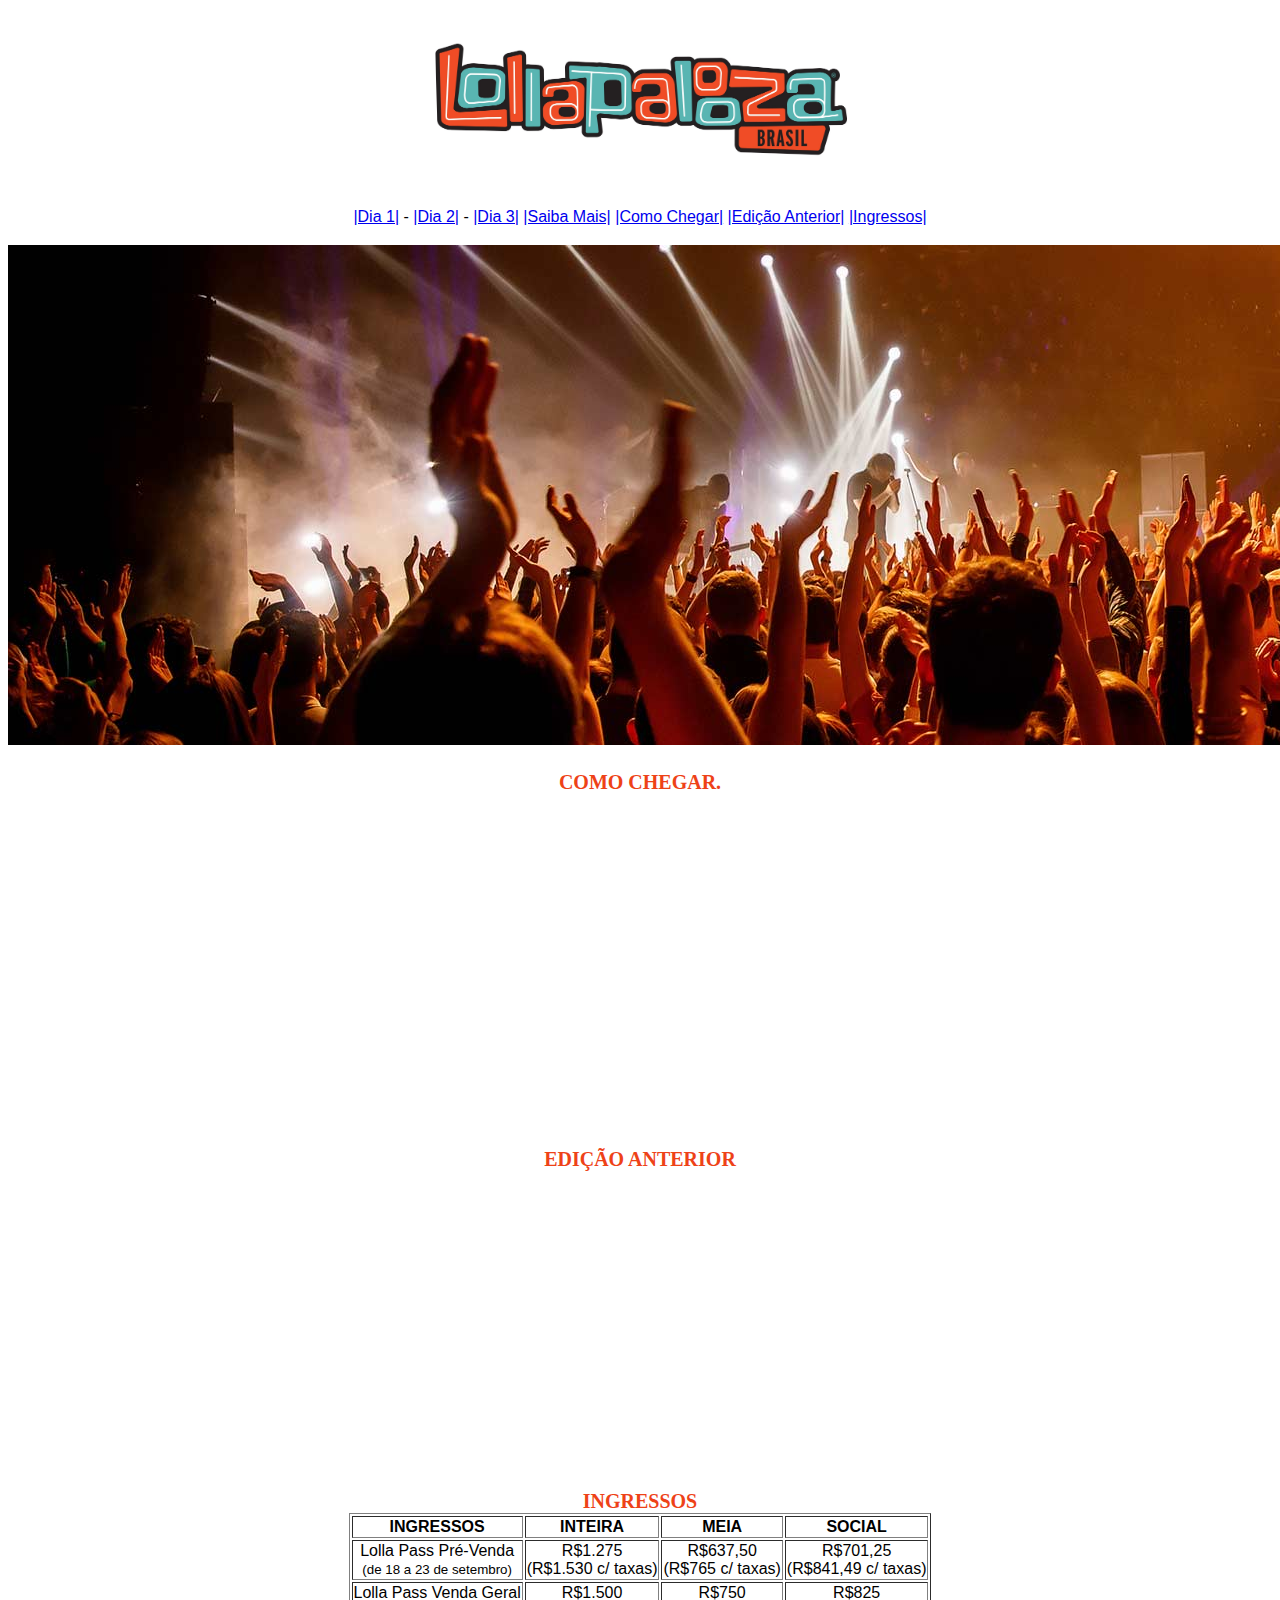
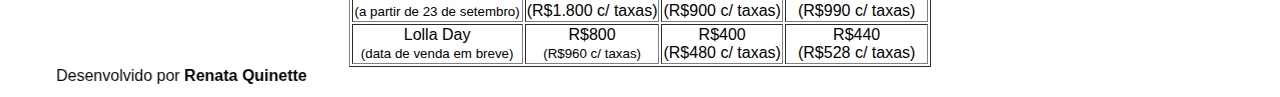
<file: index.html>
<!DOCTYPE html>
<html lang="pt-br">

<head>
    <meta charset="UTF-8">
    <meta name="viewport" content="width=device-width, initial-scale=1.0">
    <title>lollapalooza</title>
    <link rel="stylesheet" href="estilo.css">
</head>

<body>
    <header class="img">
        <h1> <img src="Lollapaloza-logo.jpg" ; width="450" alt="logo"> </h1>
    </header>
    <nav class="img">
        <a href="dia1.html" class="item-menu">|Dia 1|</a> -
        <a href="dia2.html" class="item-menu">|Dia 2|</a> -
        <a href="dia3.html" class="item-menu">|Dia 3|</a>
        <a href="https://www.google.com/search?q=lollapalooza+bandas+2024&rlz=1C1GCEA_enBR1103BR1103&oq=lo&gs_lcrp=EgZjaHJvbWUqDggAEEUYJxg7GIAEGIoFMg4IABBFGCcYOxiABBiKBTIGCAEQRRg7MgYIAhBFGDsyBggDEEUYQDIGCAQQRRg5MgYIBRBFGDwyBggGEEUYPDIGCAcQRRg80gEIMTExMWowajeoAgiwAgE&sourceid=chrome&ie=UTF-8"
            target="blank">|Saiba Mais|</a>
        <a href="#como-chegar">|Como Chegar|</a>
        <a href="#edicao-anterior">|Edição Anterior|</a>
        <a href="#ingressos">|Ingressos|</a>
    </nav>
    <header class="img">
        <main class="principal">
            <h2> <img src="show.jpg" alt="img"> </h2>
    </header>
    </main>
    <footer class="rodape"></footer>

    <h2 class="titulo" id="como-chegar">Como chegar.</h2>
    <iframe
        src="https://www.google.com/maps/embed?pb=!1m18!1m12!1m3!1d3653.194256112888!2d-46.701804924541165!3d-23.70475606687623!2m3!1f0!2f0!3f0!3m2!1i1024!2i768!4f13.1!3m3!1m2!1s0x94ce4fc83e9584af%3A0x2ffcdc07da2ca5c0!2sAut%C3%B3dromo%20Jos%C3%A9%20Carlos%20Pace!5e0!3m2!1spt-BR!2sbr!4v1711665194513!5m2!1spt-BR!2sbr"
        width="450" height="350" style="border:0;" allowfullscreen="" loading="lazy"
        referrerpolicy="no-referrer-when-downgrade"></iframe>
    <h2 class="titulo" id="edicao-anterior">Edição Anterior</h2>
    <iframe width="560" height="315" src="https://www.youtube.com/embed/XKe106WAyYg?si=nlZA50B9gXmurQ_F"
        title="YouTube video player" frameborder="0"
        allow="accelerometer; autoplay; clipboard-write; encrypted-media; gyroscope; picture-in-picture; web-share"
        referrerpolicy="strict-origin-when-cross-origin" allowfullscreen></iframe>
    <h2 class="titulo" id="ingressos">Ingressos</h2>
    <table align=center border="1">
        <tr>
            <th>INGRESSOS</th>
            <th>INTEIRA</th>
            <th>MEIA</th>
            <th>SOCIAL</th>
        </tr>
        <tr>
            <td>Lolla Pass Pré-Venda<br><small>(de 18 a 23 de setembro)</small></td>
            <td>R$1.275<br>(R$1.530 c/ taxas)</td>
            <td>R$637,50<br>(R$765 c/ taxas)</td>
            <td>R$701,25<br>(R$841,49 c/ taxas)</td>
        </tr>
        <tr>
            <td>Lolla Pass Venda Geral<br><small>(a partir de 23 de setembro)</small></td>
            <td>R$1.500<br>(R$1.800 c/ taxas)</td>
            <td>R$750<br>(R$900 c/ taxas)</td>
            <td>R$825<br>(R$990 c/ taxas)</td>
        </tr>
        <tr>
            <td>Lolla Day<br><small>(data de venda em breve)</small></td>
            <td>R$800<br><small>(R$960 c/ taxas)</small></td>
            <td>R$400<br>(R$480 c/ taxas)</td>
            <td>R$440<br>(R$528 c/ taxas)</td>
        </tr>

    </table>

    <marquee direction="right" behavior="alternate">
        Desenvolvido por <strong>Renata Quinette</strong>
    </marquee>
</body>

</html>
</file>
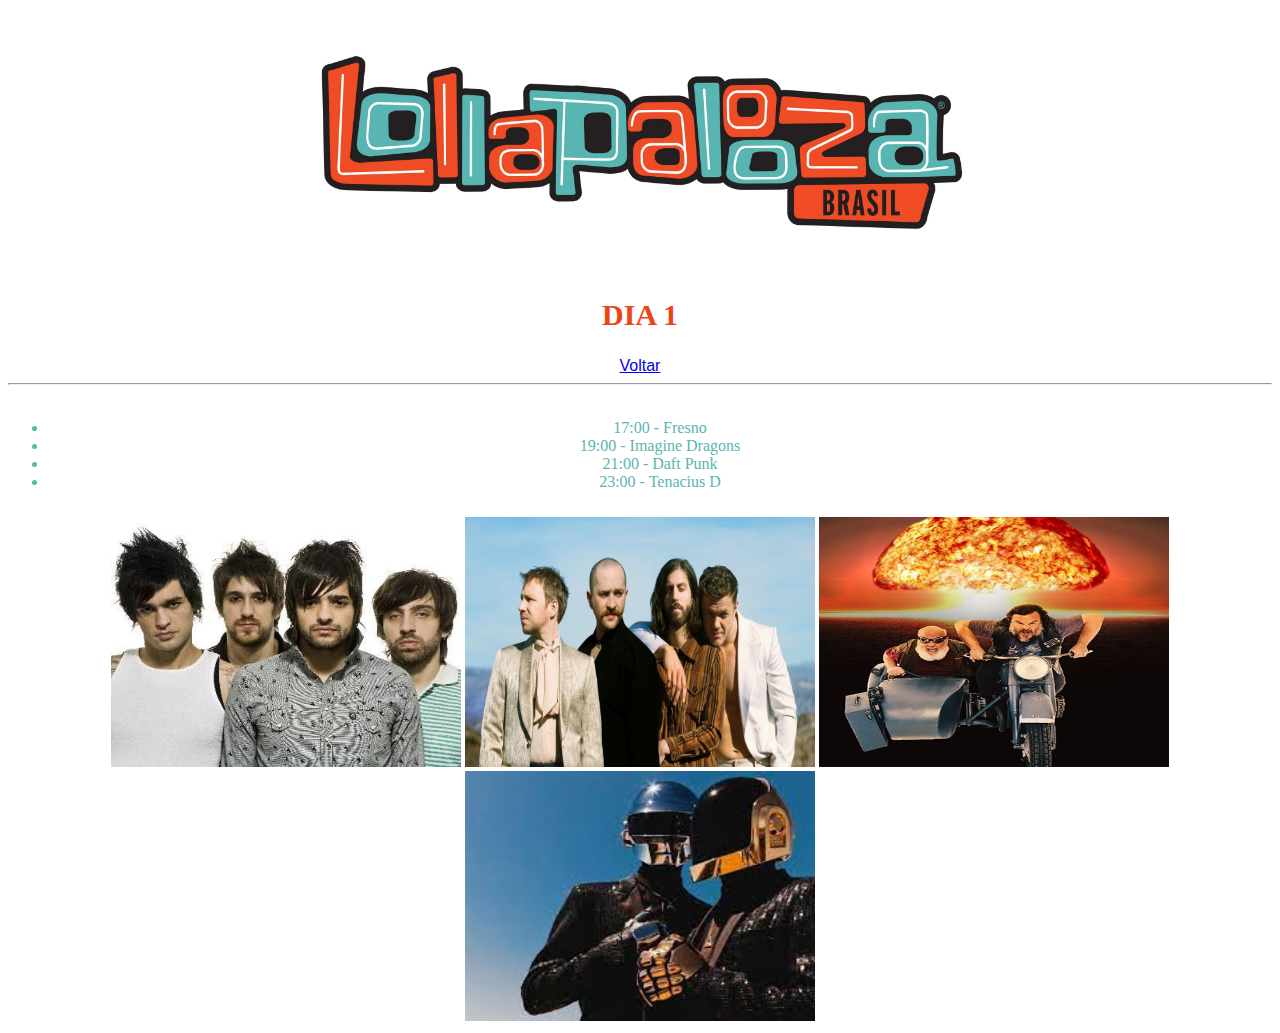
<file: dia1.html>
<!DOCTYPE html>
<html lang="pt-br">
<head>
    <meta charset="UTF-8">
    <meta name="viewport" content="width=device-width, initial-scale=1.0">
    <title>lollapalooza</title>
    <link rel="stylesheet" href="estilo.css">
</head>
<body>
    <header class="img">
        <h1> <img src="Lollapaloza-logo.jpg"; width="700" alt="logo"> </h1>
    </header>
    <header class="titulo">
    <h2> Dia 1 </h2>
</header>
    <nav class="img">
    <a href="index.html" class="item-menu">Voltar</a>
</nav>
<hr>
<header class="texto">
<p>
    <ul>  
        <li>17:00 - Fresno </li>
        <li>19:00 - Imagine Dragons </li>
        <li>21:00 - Daft Punk </li>
        <li>23:00 - Tenacius D</li>
    </ul>
   
</p>
</header>
<header class="img">
<main class="principal">
         <img src="fresno.jpg" alt="logo" height="250" width="350"> 
         <img src="imagine.jpg" alt="logo" height="250" width="350"> 
         <img src="tenacius.jpg" alt="logo" height="250" width="350"> 
         <img src="daft.jfif" alt="logo" height="250" width="350"> 
</header>    
</main>
    <footer class="radape"></footer>
</body>
</html>
</file>
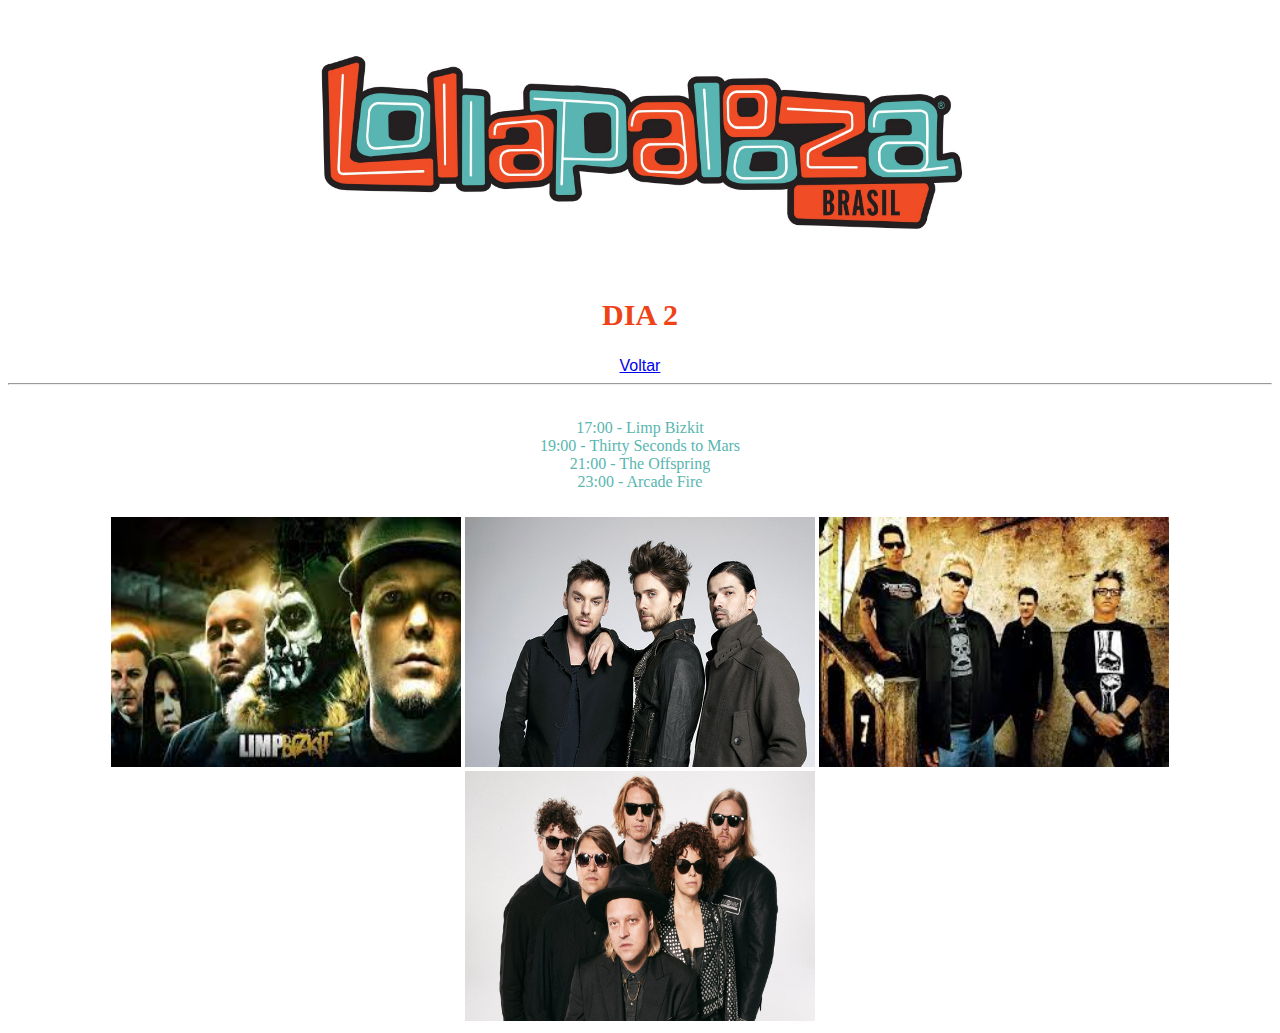
<file: dia2.html>
<!DOCTYPE html>
<html lang="pt-br">
<head>
    <meta charset="UTF-8">
    <meta name="viewport" content="width=device-width, initial-scale=1.0">
    <title>lollapalooza</title>
    <link rel="stylesheet" href="estilo.css">
</head>
<body>
    <header class="img">
        <h1> <img src="Lollapaloza-logo.jpg"; width="700" alt="logo"> </h1>
    </header>
    <header class="titulo">
    <h2> Dia 2 </h2>
</header>
    <nav class="img">
    <a href="index.html" class="item-menu">Voltar</a>
</nav>
<hr>
<header class="texto">
<p>
    17:00 - Limp Bizkit <br>
    19:00 - Thirty Seconds to Mars <br>
    21:00 - The Offspring <br>
    23:00 - Arcade Fire
</p>
</header>
<header class="img">
<main class="principal">
         <img src="limp.jfif" alt="logo" height="250" width="350"> 
         <img src="seconds.jpg" alt="logo" height="250" width="350"> 
         <img src="offspring.jfif" alt="logo" height="250" width="350"> 
         <img src="arcade.jpg" alt="logo" height="250" width="350"> 
</header>    
</main>
    <footer class="radape"></footer>
</body>
</html>
</file>
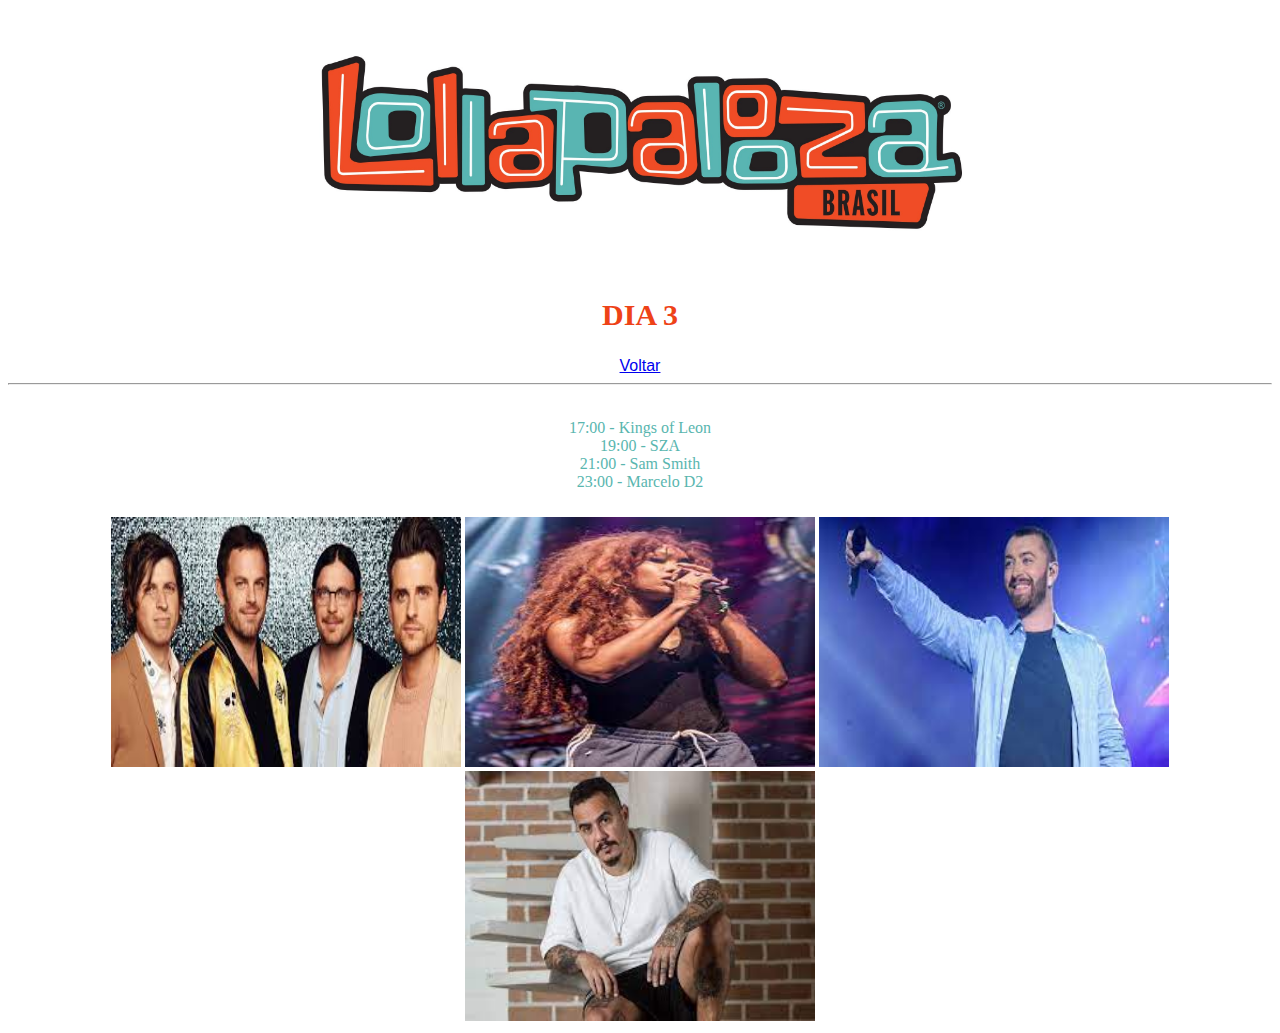
<file: dia3.html>
<!DOCTYPE html>
<html lang="pt-br">
<head>
    <meta charset="UTF-8">
    <meta name="viewport" content="width=device-width, initial-scale=1.0">
    <title>lollapalooza</title>
    <link rel="stylesheet" href="estilo.css">
</head>
<body>
    <header class="img">
        <h1> <img src="Lollapaloza-logo.jpg"; width="700" alt="logo"> </h1>
    </header>
    <header class="titulo">
    <h2> Dia 3 </h2>
</header>
    <nav class="img">
    <a href="index.html" class="item-menu">Voltar</a>
</nav>
<hr>
<header class="texto">
<p>
    17:00 - Kings of Leon <br>
    19:00 - SZA <br>
    21:00 -  Sam Smith <br>
    23:00 - Marcelo D2
</p>
</header>
<header class="img">
<main class="principal">
         <img src="kings.jfif" alt="logo" height="250" width="350"> 
         <img src="sza.jfif" alt="logo" height="250" width="350"> 
         <img src="sam.jfif" alt="logo" height="250" width="350"> 
         <img src="marcelo.jfif" alt="logo" height="250" width="350"> 
</header>    
</main>
    <footer class="radape"></footer>
</body>
</html>
</file>
<file: estilo.css>
body{
    font-family: arial;
    text-align: center;
    scroll-behavior: smooth;
}
 
.titulo{
    text-align: center;
    color: #ee4217;
    font-size: 20px;
    margin-top: 0;
    margin-bottom: 0;
    text-transform: uppercase;
    font-family: tahoma;
    font-weight: 900;
}
 
.img{
    text-align: center;    
}
 
.texto{
    text-align: center;
    font-size: 16px;
    color: #59b6af;
    font-family: tahoma;
    padding-top: 10px;
    padding-bottom: 10px;
}
 .bandas{
    text-align: center;
    margin-top: 30px;
    margin-left: 30px;
 }
 html{scroll-behavior: smooth;
 }
</file>
